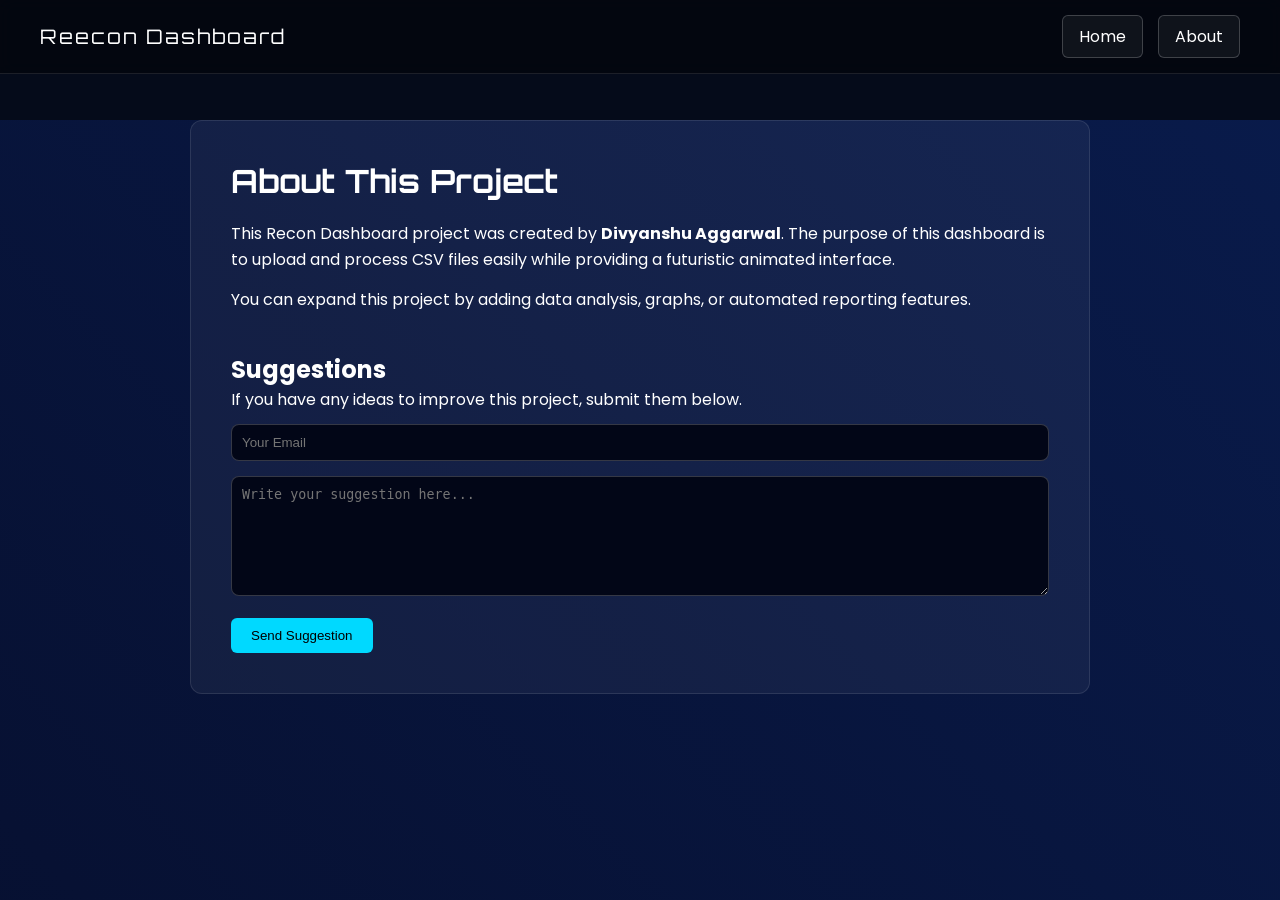
<file: about.html>
<!DOCTYPE html>

<html>
<head>

<meta charset="UTF-8">
<title>About - Recon Dashboard</title>

<link rel="stylesheet" href="style.css">

<link href="https://fonts.googleapis.com/css2?family=Orbitron:wght@400;700&family=Poppins:wght@300;500;700&display=swap" rel="stylesheet">

<style>

/* ABOUT PAGE LAYOUT */

.about-container{
max-width:900px;
margin:auto;
margin-top:120px;
padding:40px;
background:rgba(255,255,255,0.05);
border:1px solid rgba(255,255,255,0.1);
border-radius:12px;
}

/* INPUT FIELDS */

input{
width:100%;
margin-top:12px;
padding:10px;
background:#020617;
border:1px solid rgba(255,255,255,0.2);
color:white;
border-radius:8px;
}

/* SUGGESTION BOX */

textarea{
width:100%;
height:120px;
margin-top:15px;
padding:10px;
background:#020617;
border:1px solid rgba(255,255,255,0.2);
color:white;
border-radius:8px;
}

button{
margin-top:15px;
padding:10px 20px;
background:#00d9ff;
border:none;
border-radius:6px;
cursor:pointer;
}

button:hover{
opacity:.8;
}

</style>

</head>

<body>

<!-- HEADER -->

<div class="header">

<div class="header-title">
Reecon Dashboard
</div>

<div class="header-links">
<div onclick="location.href='index.html'">Home</div>
<div onclick="location.href='about.html'">About</div>
</div>

</div>

<!-- ABOUT CONTENT -->

<div class="about-container">

<h1 style="font-family:Orbitron;">About This Project</h1>

<p style="margin-top:20px; line-height:1.6;">
This Recon Dashboard project was created by <b>Divyanshu Aggarwal</b>.  
The purpose of this dashboard is to upload and process CSV files easily
while providing a futuristic animated interface.
</p>

<p style="margin-top:15px;">
You can expand this project by adding data analysis, graphs, or
automated reporting features.
</p>

<h2 style="margin-top:40px;">Suggestions</h2>

<p>If you have any ideas to improve this project, submit them below.</p>

<form action="https://formspree.io/f/mvzwgprl" method="POST">

<input type="email" name="email" placeholder="Your Email" required>

<textarea name="message" placeholder="Write your suggestion here..." required></textarea>

<input type="hidden" name="_next" value="about.html">

<button type="submit">Send Suggestion</button>

</form>

</div>

</body>
</html>
</file>
<file: style.css>
/* RESET */

*{
margin:0;
padding:0;
box-sizing:border-box;
}

/* BODY */

body{
font-family:Poppins, sans-serif;
background:#050b1a;
color:white;
overflow-x:hidden;
}

/* ANIMATED BACKGROUND */

body::before{
content:"";
position:fixed;
width:100%;
height:100%;
background:linear-gradient(45deg,#020617,#071133,#0a1f55,#020617);
background-size:400% 400%;
animation:bgmove 18s infinite linear;
z-index:-2;
}

@keyframes bgmove{
0%{background-position:0% 50%}
50%{background-position:100% 50%}
100%{background-position:0% 50%}
}

/* PARTICLES */

.particle{
position:fixed;
width:3px;
height:3px;
background:#00d9ff;
border-radius:50%;
opacity:.5;
animation:float 12s linear infinite;
}

@keyframes float{
0%{transform:translateY(0)}
100%{transform:translateY(-120vh)}
}

/* INTRO SCREEN */

#intro{
position:fixed;
width:100%;
height:100vh;
background:#020617;
display:flex;
align-items:center;
justify-content:center;
flex-direction:column;
z-index:999;
}

/* LOGO TEXT */

.logo{
font-family:Orbitron;
font-size:80px;
letter-spacing:6px;
display:flex;
flex-wrap:wrap;
justify-content:center;
}

.logo span{
display:inline-block;
animation:bounce 1s infinite alternate;
}

/* COLORFUL LETTERS */

.logo span:nth-child(1){color:#00d9ff}
.logo span:nth-child(2){color:#2af598}
.logo span:nth-child(3){color:#8b5cf6}
.logo span:nth-child(4){color:#22d3ee}
.logo span:nth-child(5){color:#60a5fa}
.logo span:nth-child(6){margin:0 20px}
.logo span:nth-child(7){color:#22d3ee}
.logo span:nth-child(8){color:#8b5cf6}
.logo span:nth-child(9){color:#00d9ff}
.logo span:nth-child(10){color:#2af598}
.logo span:nth-child(11){color:#60a5fa}
.logo span:nth-child(12){color:#8b5cf6}
.logo span:nth-child(13){color:#22d3ee}
.logo span:nth-child(14){color:#2af598}
.logo span:nth-child(15){color:#00d9ff}

/* BOUNCE ANIMATION */

@keyframes bounce{
0%{transform:translateY(0)}
100%{transform:translateY(-35px)}
}

/* INTRO EXIT */

.hide{
animation:open 1.5s forwards;
}

@keyframes open{
to{
transform:translateY(-100%);
opacity:0;
}
}

/* MAIN SITE FADE */

#site{
opacity:0;
animation:fadein 2s forwards;
animation-delay:3s;
}

@keyframes fadein{
to{opacity:1}
}

/* DASHBOARD CENTER */

.dashboard{
height:100vh;
display:flex;
flex-direction:column;
justify-content:center;
align-items:center;
text-align:center;
}

/* TITLE */

.dashboard h1{
font-size:60px;
font-family:Orbitron;
background:linear-gradient(90deg,#00d9ff,#60a5fa,#8b5cf6);
-webkit-background-clip:text;
color:transparent;
}

/* CREATOR TEXT */

.creator{
margin-top:10px;
opacity:.7;
font-size:16px;
}

/* FILE BOX */

.filebox{
margin-top:40px;
padding:30px 45px;
background:rgba(255,255,255,.05);
border-radius:12px;
border:1px solid rgba(255,255,255,.1);
}

/* FILE INPUT */

input[type="file"]{
margin-top:15px;
color:white;
}

/* STATUS TEXT */

#status{
margin-top:15px;
opacity:.8;
}
/* HEADER */

.header{
position:fixed;
top:0;
left:0;
width:100%;
display:flex;
justify-content:space-between;
align-items:center;
padding:15px 40px;
background:rgba(0,0,0,0.4);
backdrop-filter:blur(8px);
border-bottom:1px solid rgba(255,255,255,0.1);
z-index:1000;
}

/* HEADER LEFT TEXT */

.header-title{
font-family:Orbitron;
font-size:20px;
letter-spacing:2px;
}

/* HEADER RIGHT BUTTONS */

.header-links{
display:flex;
gap:15px;
}

.header-links div{
padding:8px 16px;
border:1px solid rgba(255,255,255,0.2);
border-radius:6px;
background:rgba(255,255,255,0.05);
cursor:pointer;
transition:.3s;
}

.header-links div:hover{
background:rgba(255,255,255,0.15);
}
</file>
